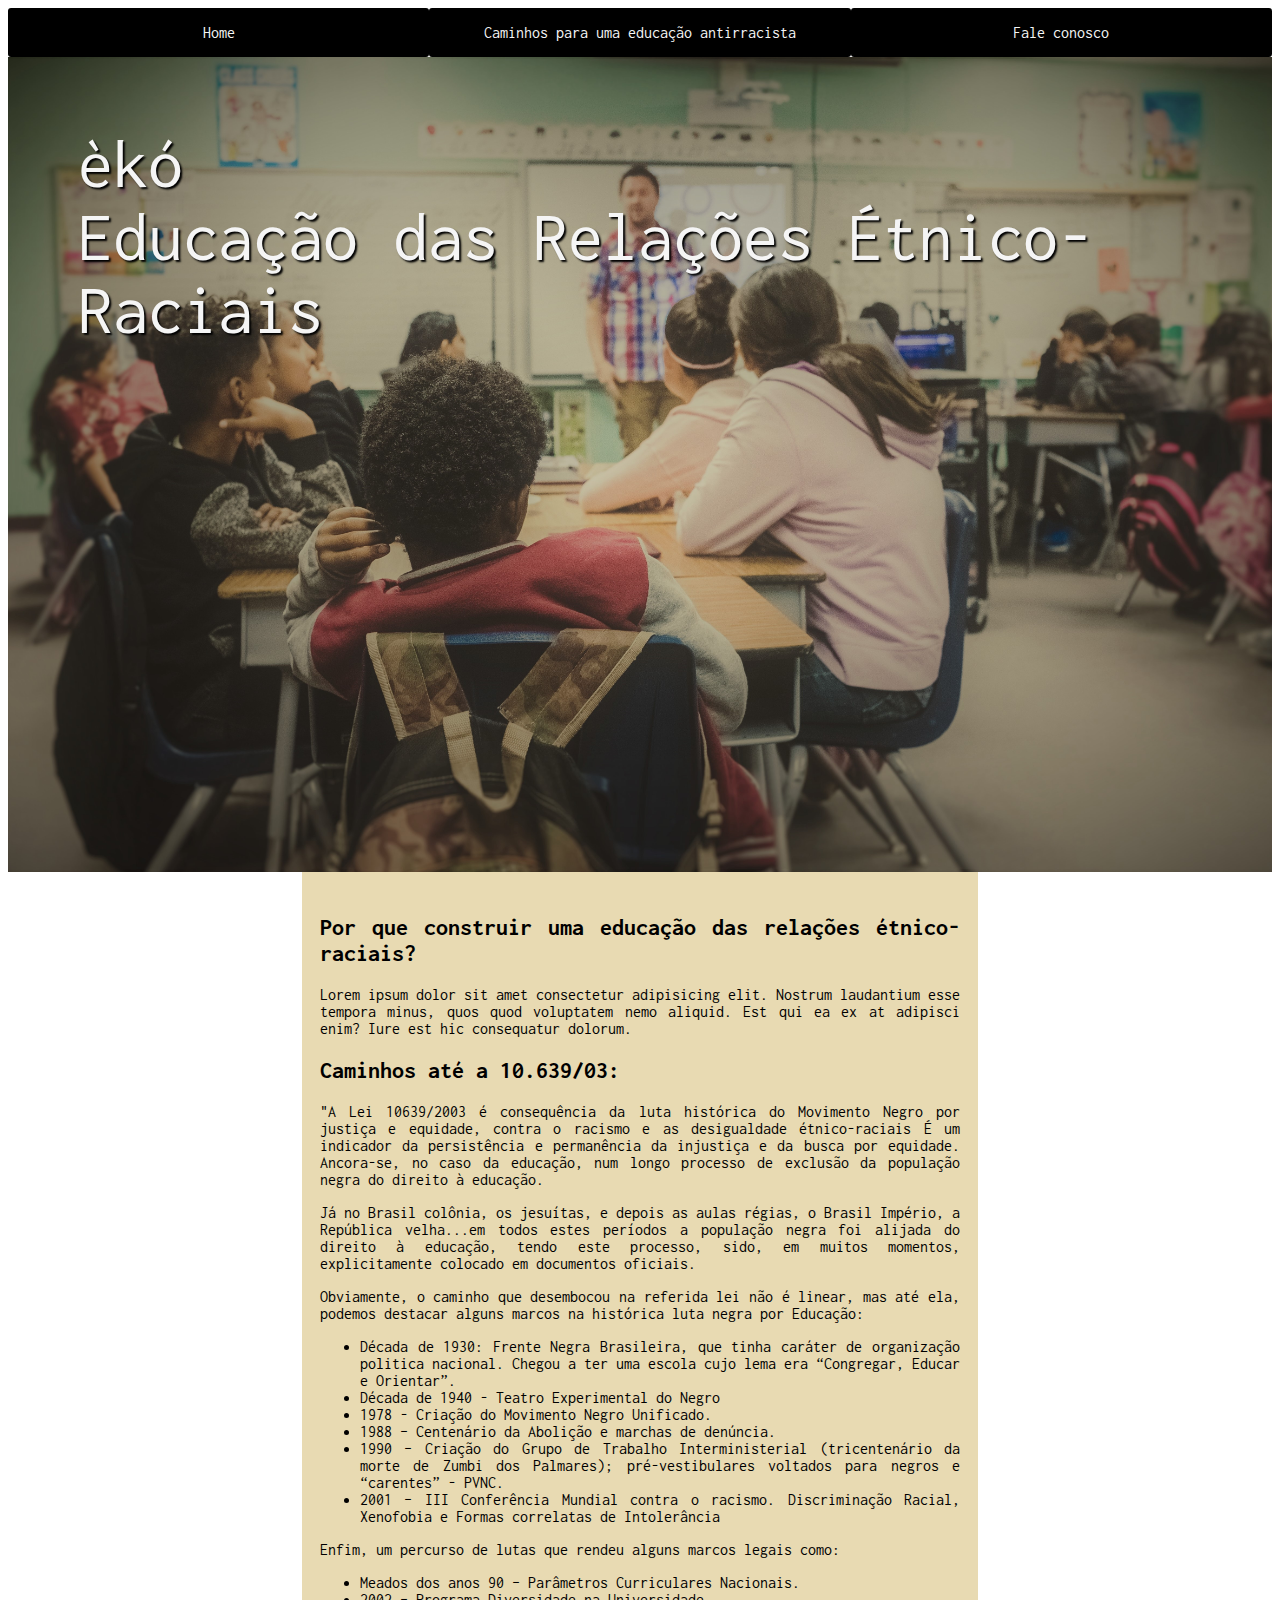
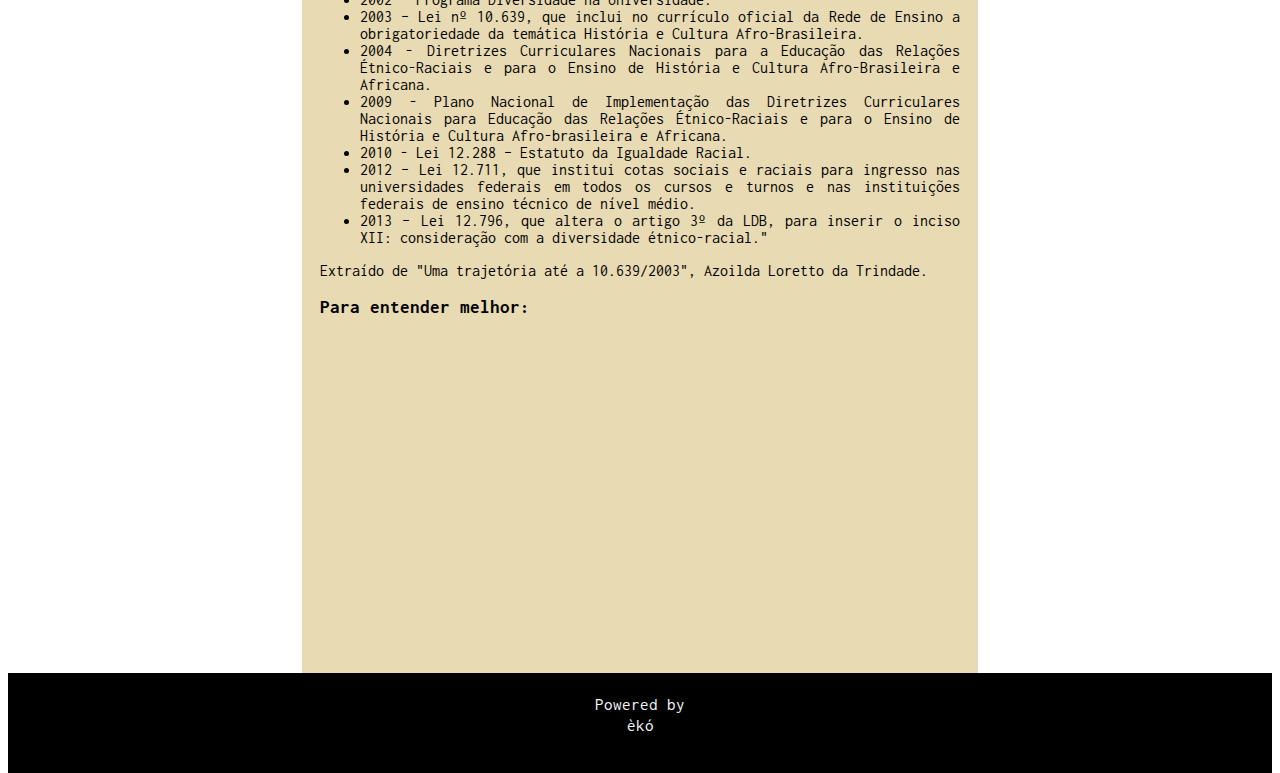
<file: index.html>
<!DOCTYPE html>
<html lang="en">
<head>
    <meta charset="UTF-8">
    <meta name="viewport" content="width=device-width, initial-scale=1.0">
    <link rel="stylesheet" href="style.css">
    <link rel="stylesheet" href="https://fonts.googleapis.com/css?family=Inconsolata">
    <title>èkó</title>
</head>

<body>

    <nav>
        <a href="index.html"> Home </a>
        <a href="index2.html"> Caminhos para uma educação antirracista </a>
        <a href="index3.html"> Fale conosco </a>
    </nav>
   
    <header class="cover" id="home"> 
    <div class="cover1"> </div>
    <div class="w3-display-middle w3-center">
      <span class="w3-text-white"> èkó <br>Educação das Relações Étnico-Raciais</span>
    </div>
  </header>
    
      
    <main class="container">
        <h2>Por que construir uma educação das relações étnico-raciais?</h2>

        <article>
            Lorem ipsum dolor sit amet consectetur adipisicing elit. 
            Nostrum laudantium esse tempora minus, quos quod voluptatem nemo aliquid. Est qui ea ex at adipisci enim? Iure est hic consequatur dolorum.
        </article>

        <h2>Caminhos até a 10.639/03: </h2>
        <article> 
        
            <p>"A Lei 10639/2003 é consequência da luta histórica do Movimento Negro por justiça e
                equidade, contra o racismo e as desigualdade étnico-raciais É um indicador da persistência e permanência da injustiça e da
                busca por equidade. Ancora-se, no caso da
                educação, num longo processo de exclusão
                da população negra do direito à educação.
             </p>
           <p> Já no Brasil colônia, os jesuítas, e depois as aulas régias, o Brasil Império, a República
               velha...em todos estes períodos a população negra foi alijada do direito à educação, tendo este processo, sido, em muitos momentos, explicitamente colocado em documentos oficiais.
            </p>
            <p>
                Obviamente, o caminho que desembocou na referida lei não é linear, mas até ela, podemos destacar alguns marcos na histórica luta negra por Educação:

            </p>
        <ul>
            <li>Década de 1930: Frente Negra Brasileira,
                que tinha caráter de organização politica
                nacional. Chegou a ter uma escola cujo
                lema era “Congregar, Educar e Orientar”.
            </li>
            <li>Década de 1940 - Teatro Experimental do
                Negro
            </li>
            <li>
                1978 - Criação do Movimento Negro Unificado.
            </li>
            <li>
                1988 – Centenário da Abolição e marchas de denúncia.
            </li>
            <li>1990 – Criação do Grupo de Trabalho Interministerial (tricentenário da morte de
                Zumbi dos Palmares); pré-vestibulares voltados para negros e “carentes” - PVNC.
            </li>
            <li>2001 – III Conferência Mundial contra o racismo. Discriminação Racial, Xenofobia e Formas correlatas de Intolerância
            
            </li>
          </ul>
          <p>
              Enfim, um percurso de lutas que rendeu alguns marcos legais como:
          </p>
          <ul>
          <li>Meados dos anos 90 – Parâmetros Curriculares Nacionais.</li>
          <li> 2002 – Programa Diversidade na Universidade.</li>
          <li>2003 – Lei nº 10.639, que inclui no currículo oficial da Rede de Ensino a obrigatoriedade da temática História e Cultura
            Afro-Brasileira.</li>
          <li>2004 - Diretrizes Curriculares Nacionais
            para a Educação das Relações Étnico-Raciais e para o Ensino de História e Cultura
            Afro-Brasileira e Africana.</li>
         <li>2009 - Plano Nacional de Implementação das Diretrizes Curriculares Nacionais
                para Educação das Relações Étnico-Raciais e para o Ensino de História e Cultura
                Afro-brasileira e Africana.</li>
        <li>
            2010 - Lei 12.288 – Estatuto da Igualdade Racial.
        </li>
        <li>2012 – Lei 12.711, que institui cotas sociais e raciais para ingresso nas universidades
            federais em todos os cursos e turnos e nas instituições federais de ensino técnico de nível médio. 
        </li>
        <li>2013 – Lei 12.796, que altera o artigo 3º da LDB, para inserir o inciso XII: consideração com a diversidade étnico-racial."</li>
        </ul>
        <p>Extraído de "Uma trajetória até a 10.639/2003", Azoilda Loretto da Trindade.</p>
    
    <h3>Para entender melhor:</h3>
          <div>
    <iframe class="videohome" width="560" height="315" src="https://www.youtube.com/embed/-Pv0RTnsJak" frameborder="0" allow="accelerometer; autoplay; encrypted-media; gyroscope; picture-in-picture" allowfullscreen></iframe>
    </div>
        </article>



    </main>

    

    <footer> 
    <div id="textofooter"><small>Powered by <br> èkó</small></div>
    </footer>

    
</body>
</html>
</file>
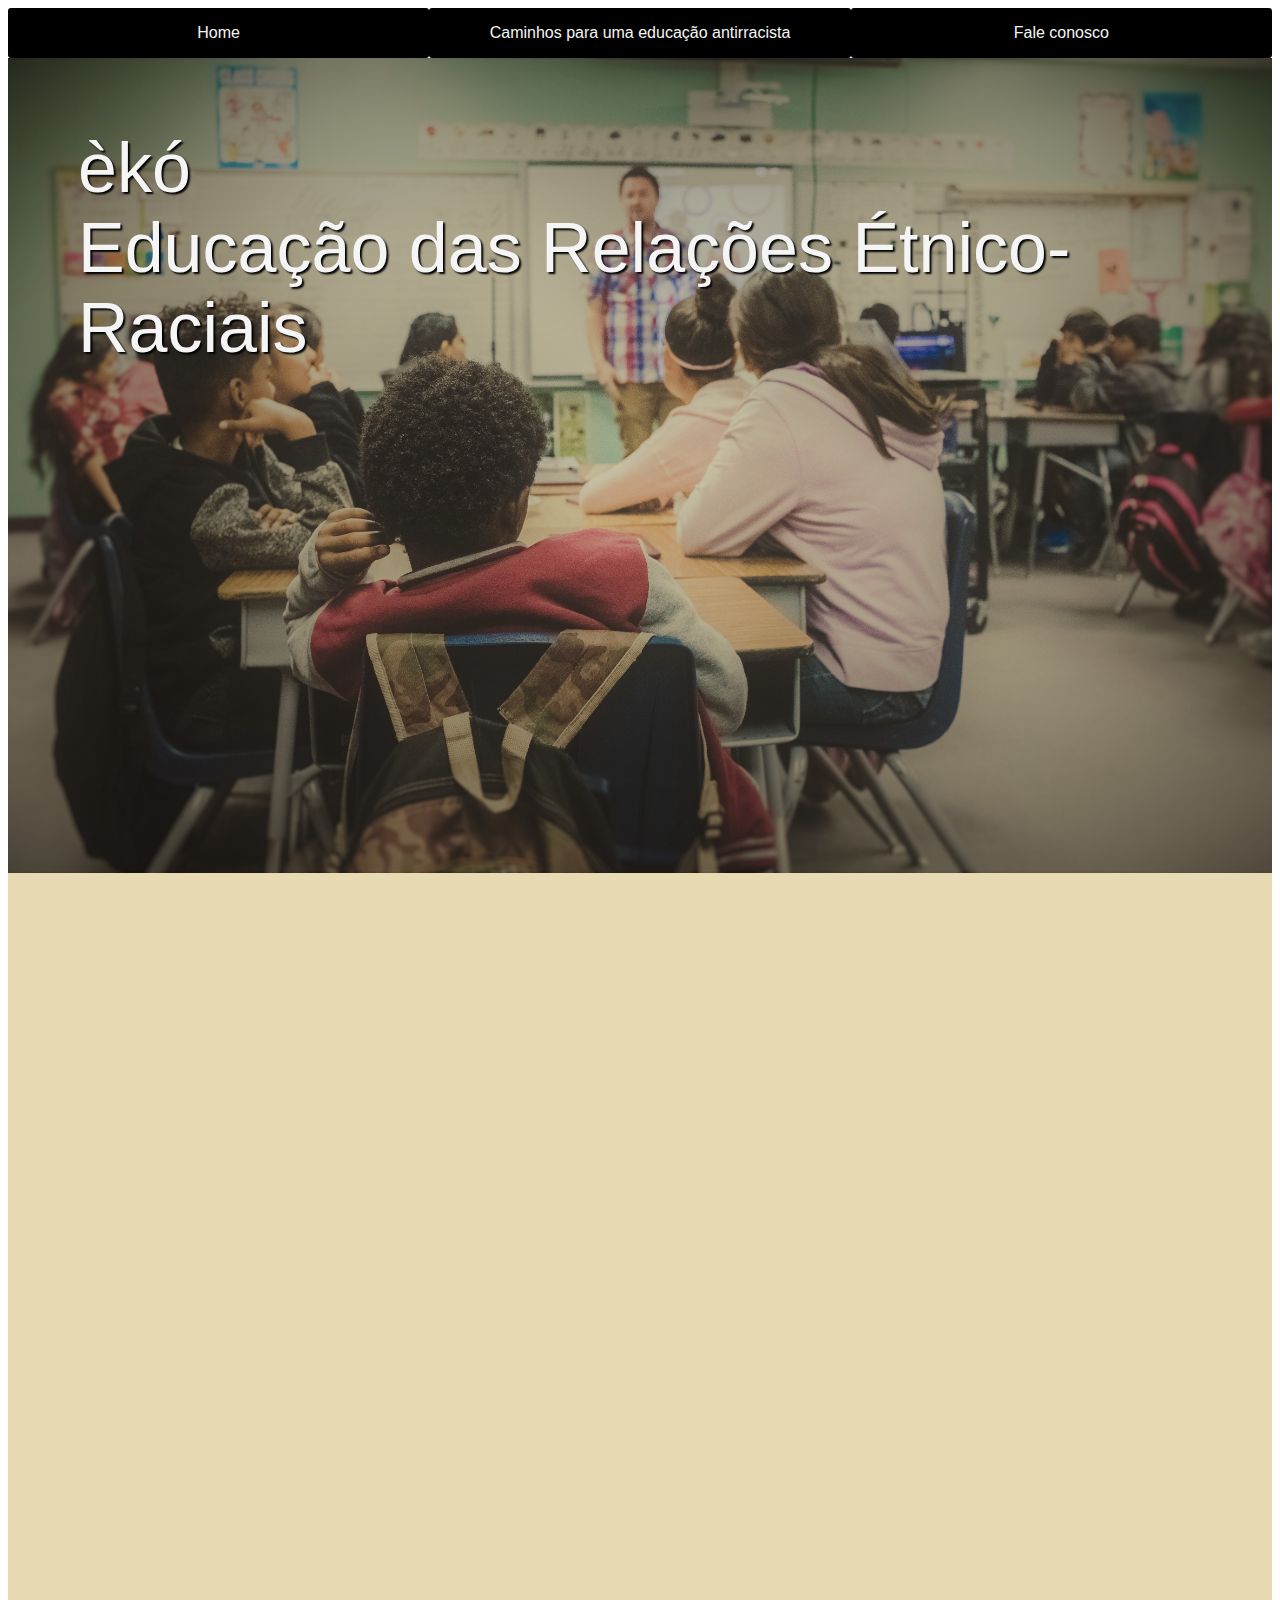
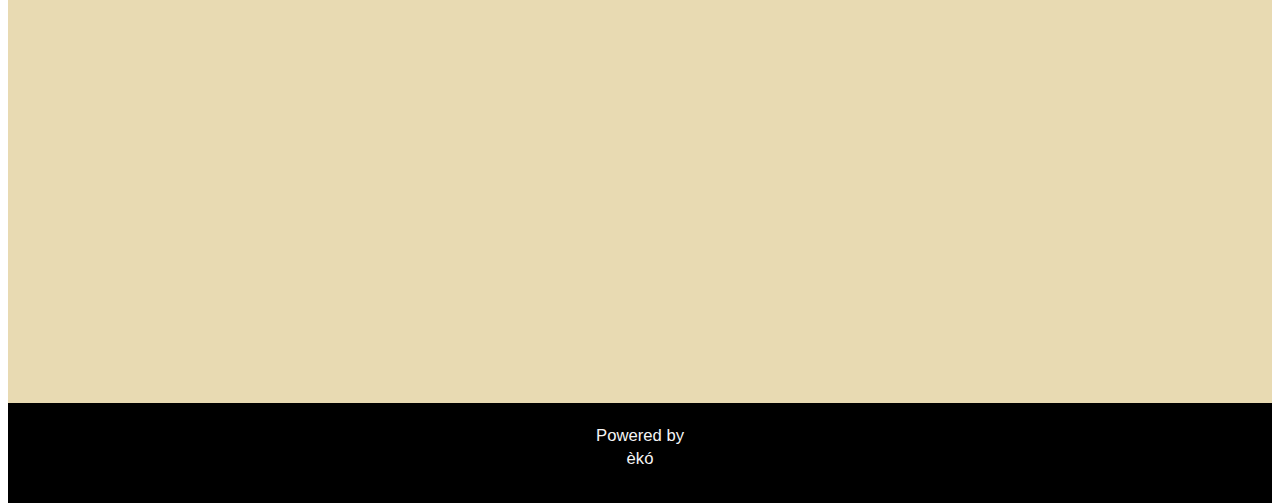
<file: index3.html>
<!DOCTYPE html>
<html lang="en">
<head>
    <meta charset="UTF-8">
    <meta name="viewport" content="width=device-width, initial-scale=1.0">
    <link rel="stylesheet" href="style.css">
    <title>Educação das Relações Étnico-Raciais</title>
</head>
<body>
    <nav>
        <a href="index.html"> Home </a>
        <a href="index2.html"> Caminhos para uma educação antirracista </a>
        <a href="index3.html"> Fale conosco </a>
    </nav>
   
    <header class="cover" id="home"> 
    <div class="cover1"> </div>
    <div class="w3-display-middle w3-center">
      <span class="w3-text-white"> èkó <br>Educação das Relações Étnico-Raciais</span>
    </div>
  </header>
<main> 

    <iframe id="forms"src="https://docs.google.com/forms/d/e/1FAIpQLSfPLxL2Jn3e8wFhUhm77udTYKdSiDnKWrHe1YKtoSUuY69Sgg/viewform?embedded=true" width="640" height="1082" frameborder="0" marginheight="0" marginwidth="0">Carregando…</iframe>
</main>
   
        
 </body>
 <footer> 
    <div id="textofooter"><small>Powered by <br> èkó</small></div>
    </footer>
        </html>
</file>
<file: style.css>
HEX: #686256; HEX: #c1502e; HEX: #587e76; HEX: #a96e5b!

html*{box-sizing: border-box;
      margin:0;
      padding:0}


body, html {
  height: 100%;
  font-family: "Inconsolata", sans-serif;
}



.cover {color: whitesmoke;
    text-shadow: 2px 2px 2px black;
    font-size: 70px;
    padding: 70px;
   background-image: url(cover.jpg);
   background-size: cover;
   background-position: center;
   min-height: 75%;
   margin-bottom: 0em;}



 nav{display: grid;
grid-template-columns: repeat(3, 1fr);}

nav a {background-color: black;
    color: whitesmoke;
    text-align: center;
        padding: 16px;
    text-decoration: none;
    border-radius: 3px;}
nav a:hover{background-color:  #c1502e;}

main{background-color:#e8dab2;
    max-height: fit-content;
     max-width:100%;
     margin-top: 0em;
     padding: 22px 18px;
     text-align: justify;}

     .container{max-width: 50vw;margin: auto;}
 
.textocartao{max-width: 100%;}

img{max-width: 100%;
    filter:grayscale(100%);}

img:hover{filter: grayscale(0%);}

.grid{display: grid;
      grid-template-columns: 1fr 1fr 1fr;
    gap: 2px;}

.botao{display: inline-block;
    background-color:#e8dab2;
    color: black;
    padding: 14px 22px;  
    border-radius: 8px;
    text-decoration: none;}  
    
.botao:hover{background-color: #c1502e;
             text-decoration:inherit;}

#video {display: grid;
    grid-template-columns:1fr;
    grid-gap: 10px;
        border: #c1502e 3px dotted;
        margin: auto;
        padding: 20px;}
.videohome{display: block; margin: 0 auto;}

h4{color: black;}

#forms{align-items: center;}

footer{height: 100px; width: 100%;  background-color: black}

 #textofooter{color: whitesmoke;
             text-shadow: 2px 2px 2px black;
            align-self: center;
            font-size: 20px;
            text-align: center;
            padding: 20px;
            margin-bottom: 0em;}
</file>
